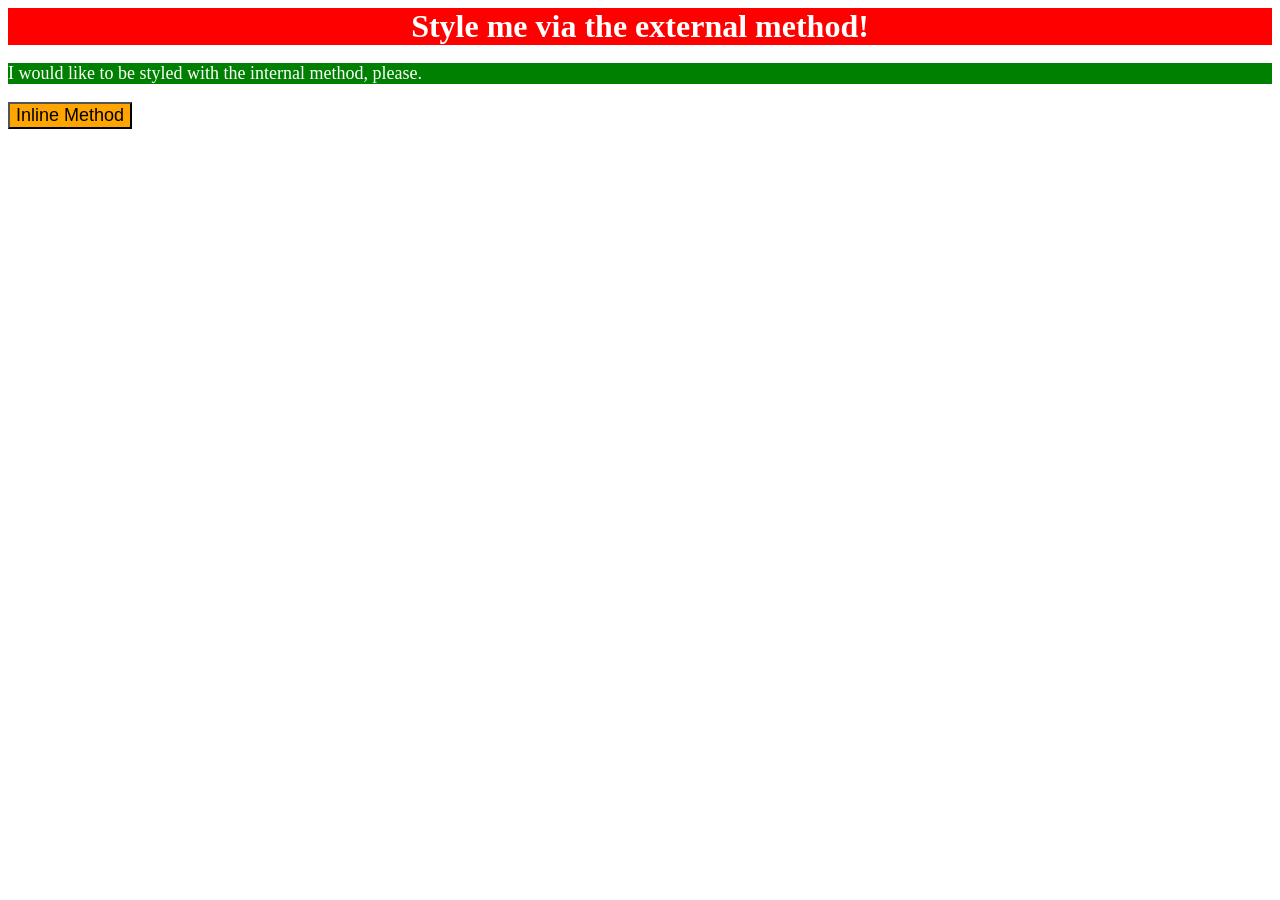
<file: foundations/intro-to-css/01-css-methods/index.html>
<!DOCTYPE html>
<html lang="en">
  <head>
    <meta charset="UTF-8">
    <meta http-equiv="X-UA-Compatible" content="IE=edge">
    <meta name="viewport" content="width=device-width, initial-scale=1.0">
    <link rel="stylesheet" href="./styles.css">
    <style>
      p{
        background-color: green; color: white; font-size: 18px;
      }
    </style>
    <title>Methods for Adding CSS</title>
  </head>
  <body>
    <div>Style me via the external method!</div>
    <p>I would like to be styled with the internal method, please.</p>
    <button style="background-color: orange; font-size: 18px;">Inline Method</button>
  </body>
</html>
</file>
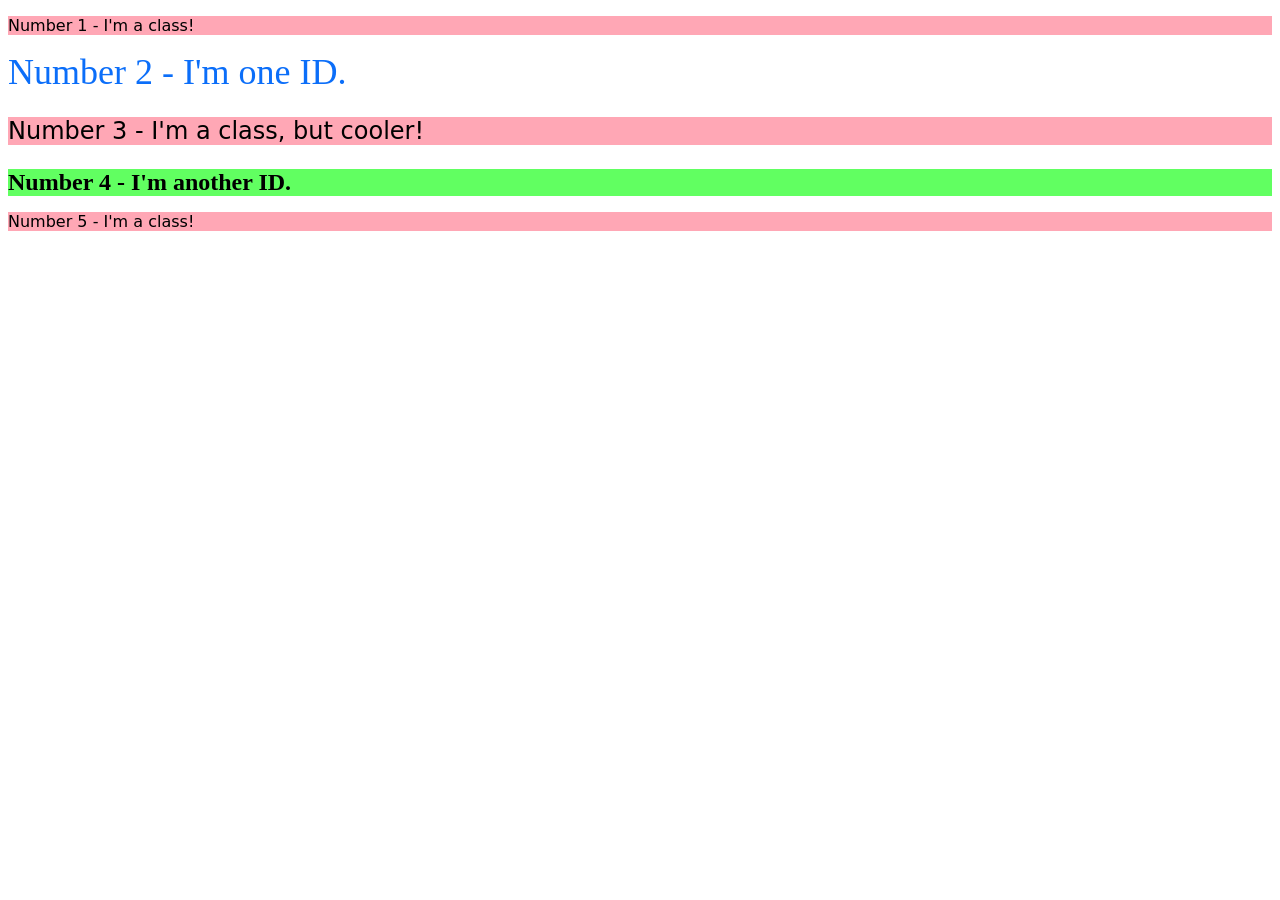
<file: foundations/intro-to-css/02-class-id-selectors/index.html>
<!DOCTYPE html>
<html lang="en">
  <head>
    <meta charset="UTF-8">
    <meta http-equiv="X-UA-Compatible" content="IE=edge">
    <meta name="viewport" content="width=device-width, initial-scale=1.0">
    <title>Class and ID Selectors</title>
    <link rel="stylesheet" href="style.css">
  </head>
  <body>
    <p class="odd-number">Number 1 - I'm a class!</p>
    <div id="number-2">Number 2 - I'm one ID.</div>
    <p class="odd-number" id="cooler">Number 3 - I'm a class, but cooler!</p>
    <div id="even-number">Number 4 - I'm another ID.</div>
    <p class="odd-number">Number 5 - I'm a class!</p>
  </body>
</html>
</file>
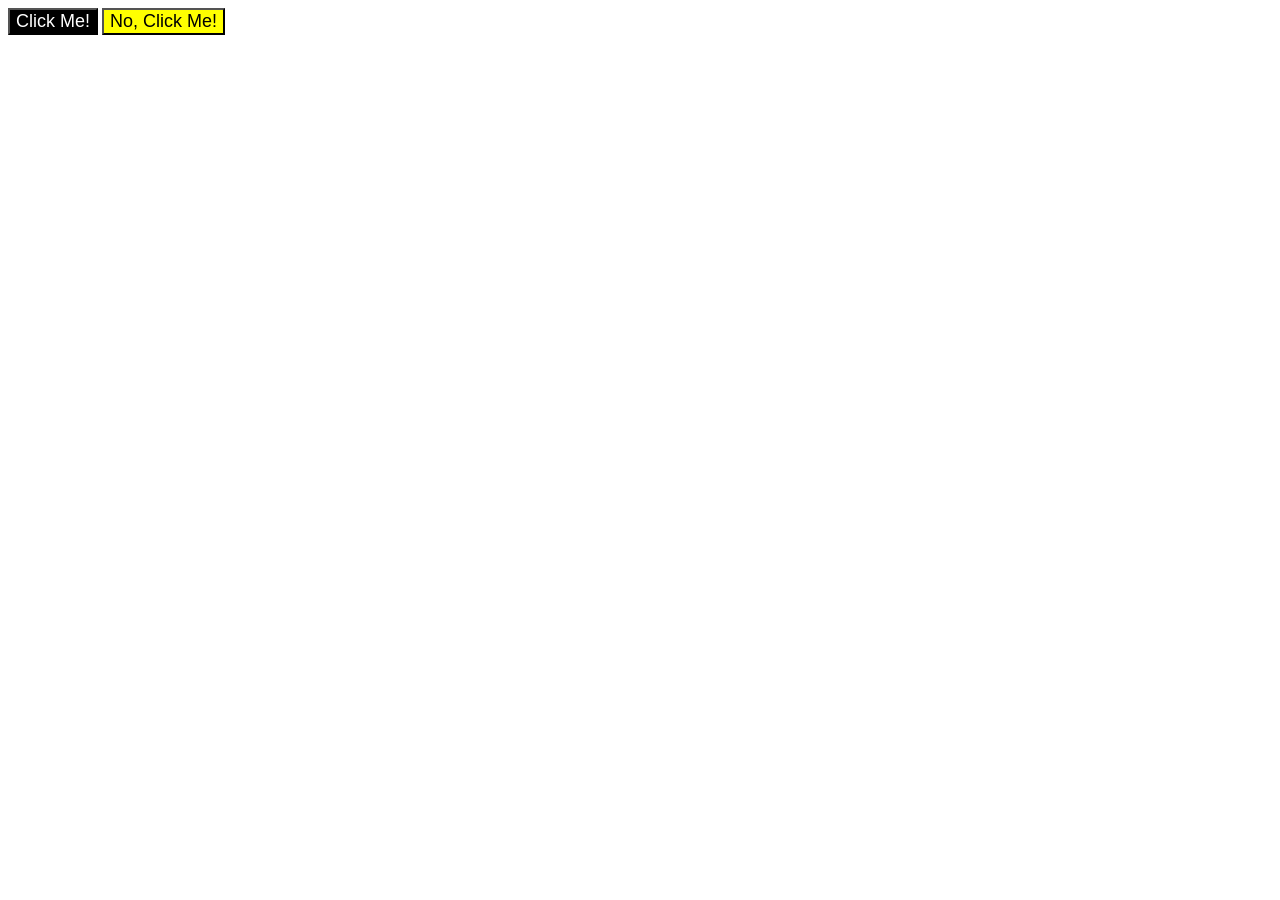
<file: foundations/intro-to-css/03-grouping-selectors/index.html>
<!DOCTYPE html>
<html lang="en">
  <head>
    <meta charset="UTF-8">
    <meta http-equiv="X-UA-Compatible" content="IE=edge">
    <meta name="viewport" content="width=device-width, initial-scale=1.0">
    <title>Grouping Selectors</title>
    <link rel="stylesheet" href="style.css">
  </head>
  <body>
    <button class="b-one">Click Me!</button>
    <button class="b-two">No, Click Me!</button>
  </body>
</html>
</file>
<file: foundations/intro-to-css/01-css-methods/styles.css>
div {
    color: white; background-color: red; font-size: 32px; text-align: center; font-weight: bold;
}
</file>
<file: foundations/intro-to-css/02-class-id-selectors/style.css>
.odd-number {
    background-color: #ffa7b5;
    font-family: "Verdana", "DejaVu Sans", sans-serif;
}
#number-2 {
    color: #0b6ef9;
    font-size: 36px;
}
.odd-number#cooler {
    font-size: 24px;
}
#even-number {
    background-color: #61ff61;
    font-size: 24px;
    font-weight: bold;
}
</file>
<file: foundations/intro-to-css/03-grouping-selectors/style.css>
.b-one,.b-two {
    font-size: 18px;
    font-family: "Helvetica", "Times New Roman", sans-serif;
}/* Add CSS Styling */

.b-one {
    background-color: #000000;
    color: #ffffff;
}

.b-two {
    background-color: #ffff00;
}
</file>
